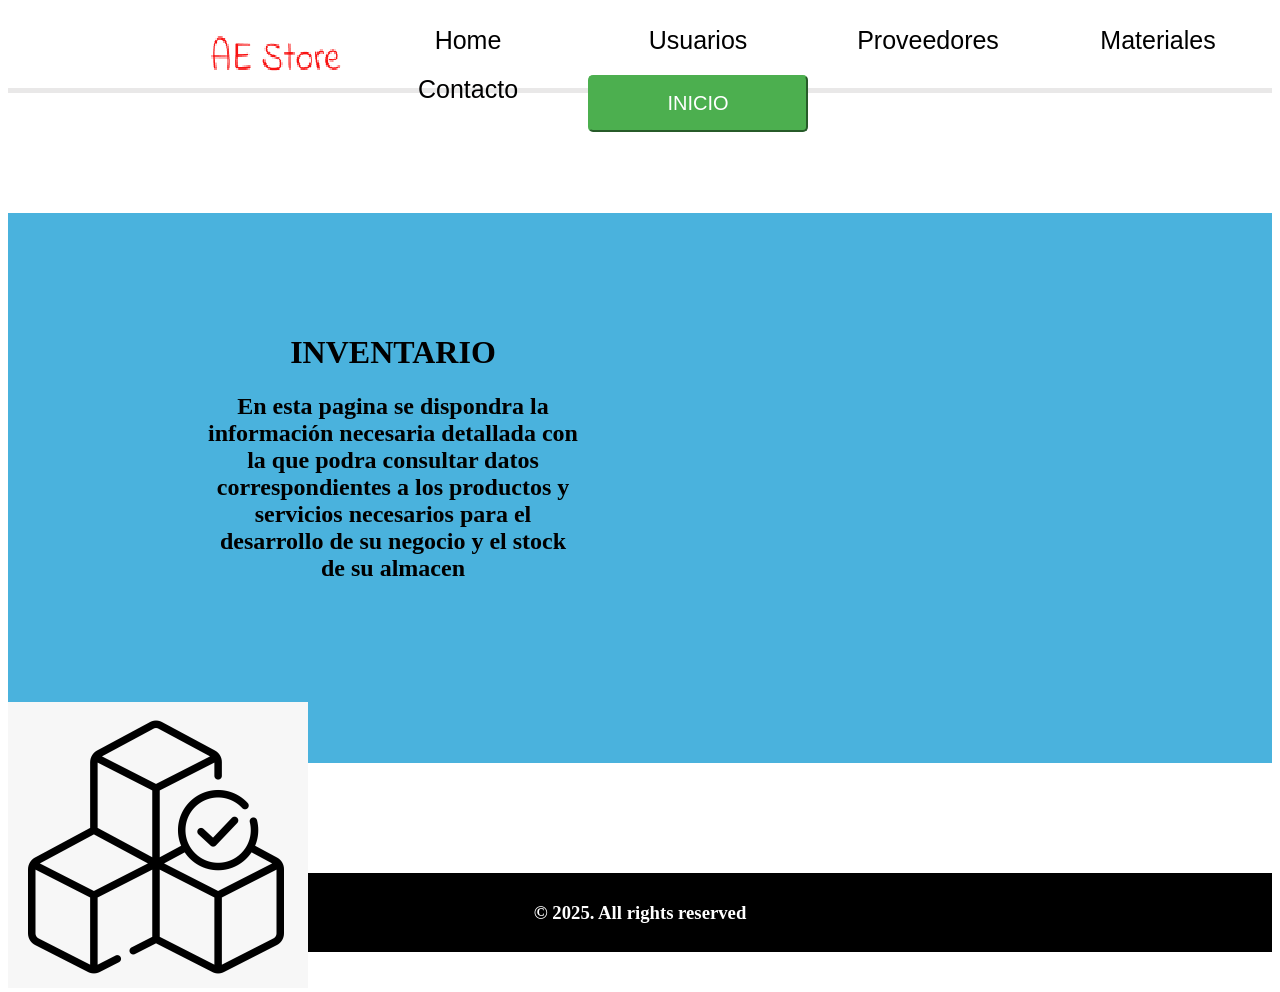
<file: index.html>
<!DOCTYPE html>
<html>

<head>
  <title>AESTORE</title>
  <meta charset="UTF-8">
  <link rel="StyleSheet" href="styles.css" type="text/css">
 </head>
<body><!--lista del encabezado -->
    <header>                     
        <ul>
            <li><img src="aestore.png" alt="logo"> </li>
            <li><a href="index.html">Home</a></li>
            <li><a href="usuarios.html">Usuarios</a></li>
            <li><a href="proveedores.html">Proveedores</a></li>
            <li><a href="materiales.html">Materiales</a></li>
            <li><a href="contacto.html">Contacto</a></li>
            <li><input type="button" value="INICIO"  onclick="document.getElementById('ingreso').style.display='block'"></button></li>              
        </ul><br><br><br><br>     
    </header>
    <!-- contenido pagina home -->
<div id="contenido">
    <div><h1>INVENTARIO</h1>
        <h2>En esta pagina se dispondra la <br>
         información necesaria detallada con <br> 
         la que podra consultar datos <br>
         correspondientes a los productos y <br>
         servicios necesarios para el <br>
         desarrollo de su negocio y el stock <br>
         de su almacen</h2> 
    </div><br><br><br><br><br><br><br><br>
    <img src="stock.png">
</div>
<div id="ingreso" class="modal">
    <center><form id=inicio name=form method="post" action="menu.html">
        Iniciar sesion<br><br>
        <input type="radio" name="loginn" value="admin">administrador
        <input type="radio" name="loginn" value="usuario">visualizador<br><br>
        Ingresar usuario <br>
        <input type="name" name="nombre" required onfocus="this.value=''"><br><br>
        Ingresar contrasena <br>
        <input type="password" name="password" required onfocus="this.value=''"><br><br>
        <input type="button" value="confirmar" onclick="iniciar()"><br><br>
        <a href="nuevousuario.html">Registrar un nuevo usuario</a><br><br>
        <a href="index.html">Salir</a>
        </form></center>
    </div>
<!-- pie de pagina -->
<footer><h3>© 2025. All rights reserved</h3></div></footer>

  <script src="funciones.js"></script>
 </body>
</html>
</file>
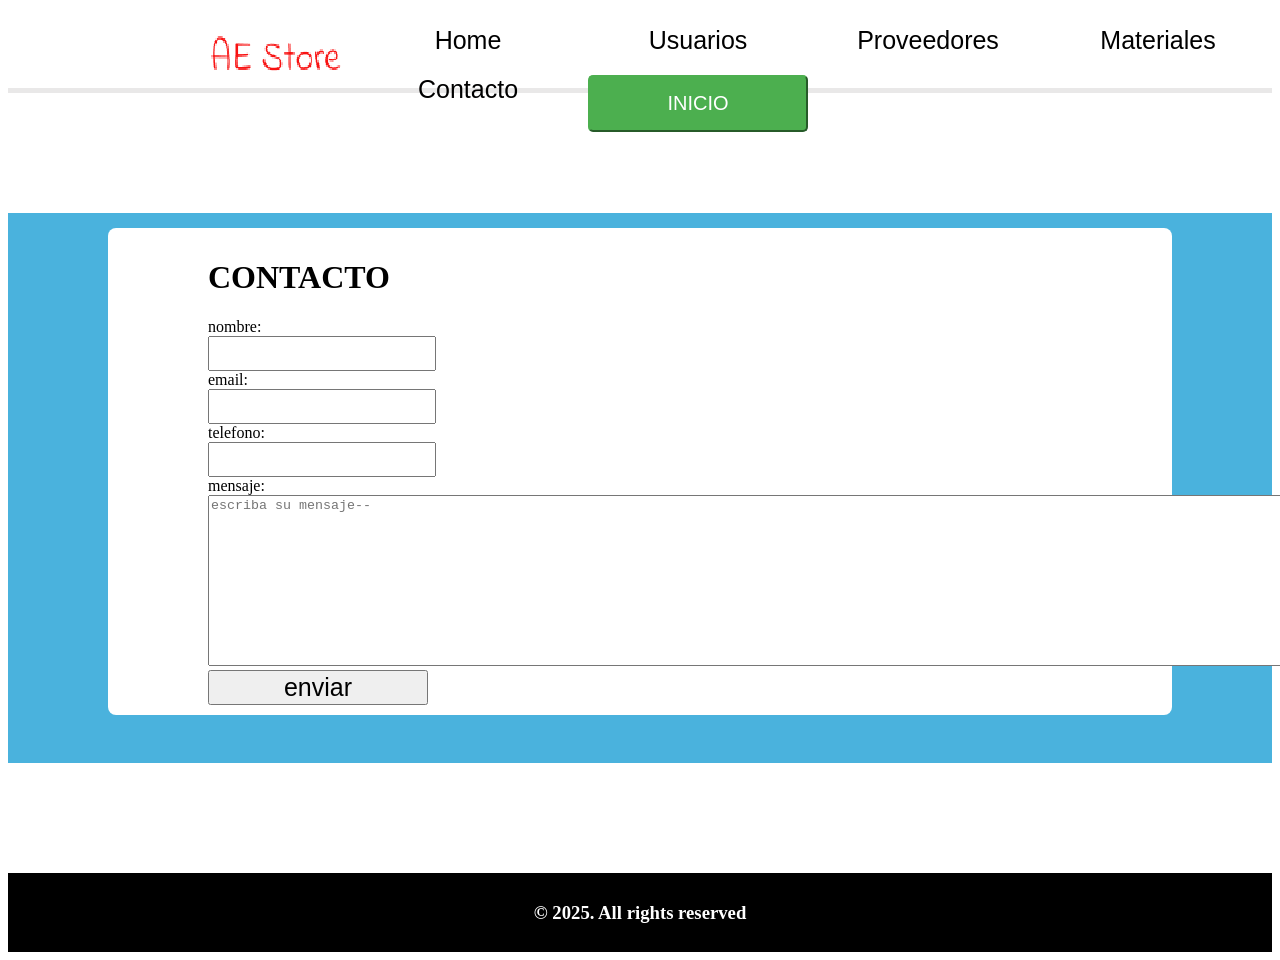
<file: contacto.html>
<!DOCTYPE html>
<html>

<head>
  <title>AESTORE</title>
  <meta charset="UTF-8">
  <link rel="StyleSheet" href="styles.css" type="text/css">
 </head>
<body><!-- listado del encabezado --> 
    <header>                     
        <ul>
            <li><img src="aestore.png" alt="logo"> </li>
            <li><a href="index.html">Home</a></li>
            <li><a href="usuarios.html">Usuarios</a></li>
            <li><a href="proveedores.html">Proveedores</a></li>
            <li><a href="materiales.html">Materiales</a></li>
            <li><a href="contacto.html">Contacto</a></li>
            <li><input type="button" value="INICIO"  onclick="document.getElementById('ingreso').style.display='block'"></button></li>                          
        </ul><br><br><br><br>     
    </header>
    <!-- formulario para envio de mensajes-->
<div id="contenido">
     <form name=form action="index.html" method="post">
         <h1>CONTACTO</h1>
            nombre:<br>
            <input type="text" name="nombre" size="50" required><br>
            email:<br>
            <input type="email" name="mail" size="50" required><br>
            telefono:<br>
            <input type="text" name="telefono" size="50" required ><br>
            mensaje:<br>
            <textarea name="mensaje" rows="11" cols="200" required placeholder="escriba su mensaje--"></textarea><br>
            <input type="submit" value="enviar" > 
    </form>   
</div>
<div id="ingreso" class="modal">
    <center><form id=inicio name=form method="post" action="menu.html">
        Iniciar sesion<br><br>
        <input type="radio" name="loginn" value="admin">administrador
        <input type="radio" name="loginn" value="usuario">visualizador<br><br>
        Ingresar usuario <br>
        <input type="name" name="nombre" required onfocus="this.value=''"><br><br>
        Ingresar contrasena <br>
        <input type="password" name="password" required onfocus="this.value=''"><br><br>
        <input type="button" value="confirmar" onclick="iniciar()"><br><br>
        <a href="nuevousuario.html">Registrar un nuevo usuario</a><br><br>
        <a href="index.html">Salir</a>
        </form></center>
    </div>
<!-- pie de pagina -->
<footer><h3>© 2025. All rights reserved</h3></div></footer>
<script src="funciones.js"></script>
 </body>
</html>
</file>
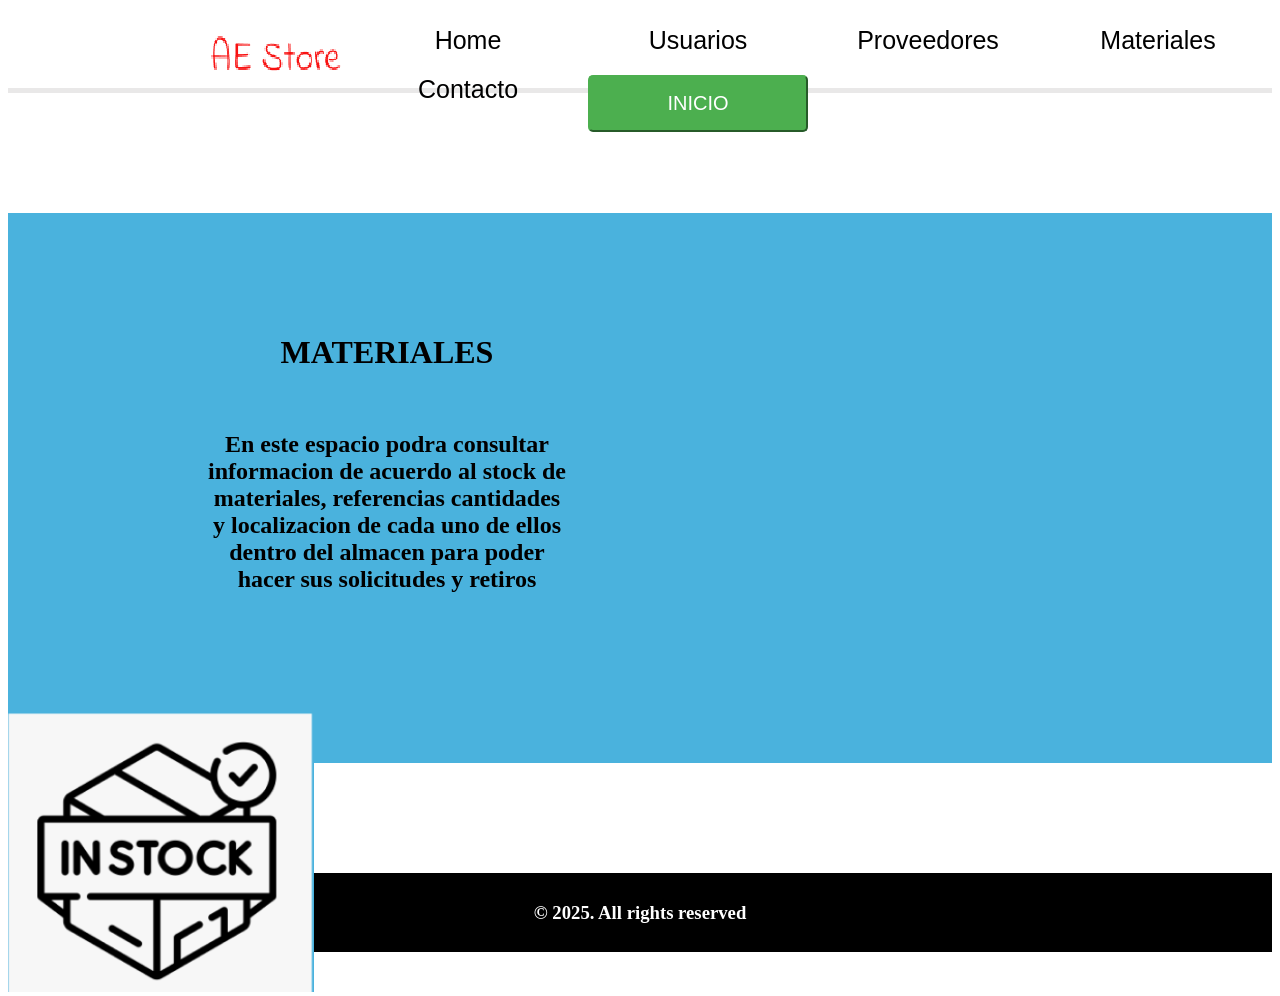
<file: materiales.html>
<!DOCTYPE html>
<html>

<head>
  <title>AESTORE</title>
  <meta charset="UTF-8">
  <link rel="StyleSheet" href="styles.css" type="text/css">
 </head>
<body><!-- listado de encabezado -->
    <header>                     
        <ul>
            <li><img src="aestore.png" alt="logo"> </li>
            <li><a href="index.html">Home</a></li>
            <li><a href="usuarios.html">Usuarios</a></li>
            <li><a href="proveedores.html">Proveedores</a></li>
            <li><a href="materiales.html">Materiales</a></li>
            <li><a href="contacto.html">Contacto</a></li>
            <li><input type="button" value="INICIO"  onclick="document.getElementById('ingreso').style.display='block'"></button></li>                            
        </ul><br><br><br><br>     
    </header>
    <!-- contenido pagina materiales -->
<div id="contenido">
    <div><h1>MATERIALES</h1><br>
        <h2>En este espacio podra consultar<br>
         informacion de acuerdo al stock de <br> 
         materiales, referencias cantidades <br>
         y localizacion de cada uno de ellos <br>
         dentro del almacen para poder <br>
         hacer sus solicitudes y retiros</h2> 
         </div><br><br><br><br><br><br><br><br>
    <img src="materiales.png">
    </div>
<div id="ingreso" class="modal">
    <center><form id=inicio name=form method="post" action="menu.html">
        Iniciar sesion<br><br>
        <input type="radio" name="loginn" value="admin">administrador
        <input type="radio" name="loginn" value="usuario">visualizador<br><br>
        Ingresar usuario <br>
        <input type="name" name="nombre" required onfocus="this.value=''"><br><br>
        Ingresar contrasena <br>
        <input type="password" name="password" required onfocus="this.value=''"><br><br>
        <input type="button" value="confirmar" onclick="iniciar()"><br><br>
        <a href="nuevousuario.html">Registrar un nuevo usuario</a><br><br>
        <a href="index.html">Salir</a>
        </form></center>
    </div>
    
<!-- pie de pagina -->
<footer><h3>© 2025. All rights reserved</h3></div></footer>
<script src="funciones.js"></script> 
</body>
</html>
</file>
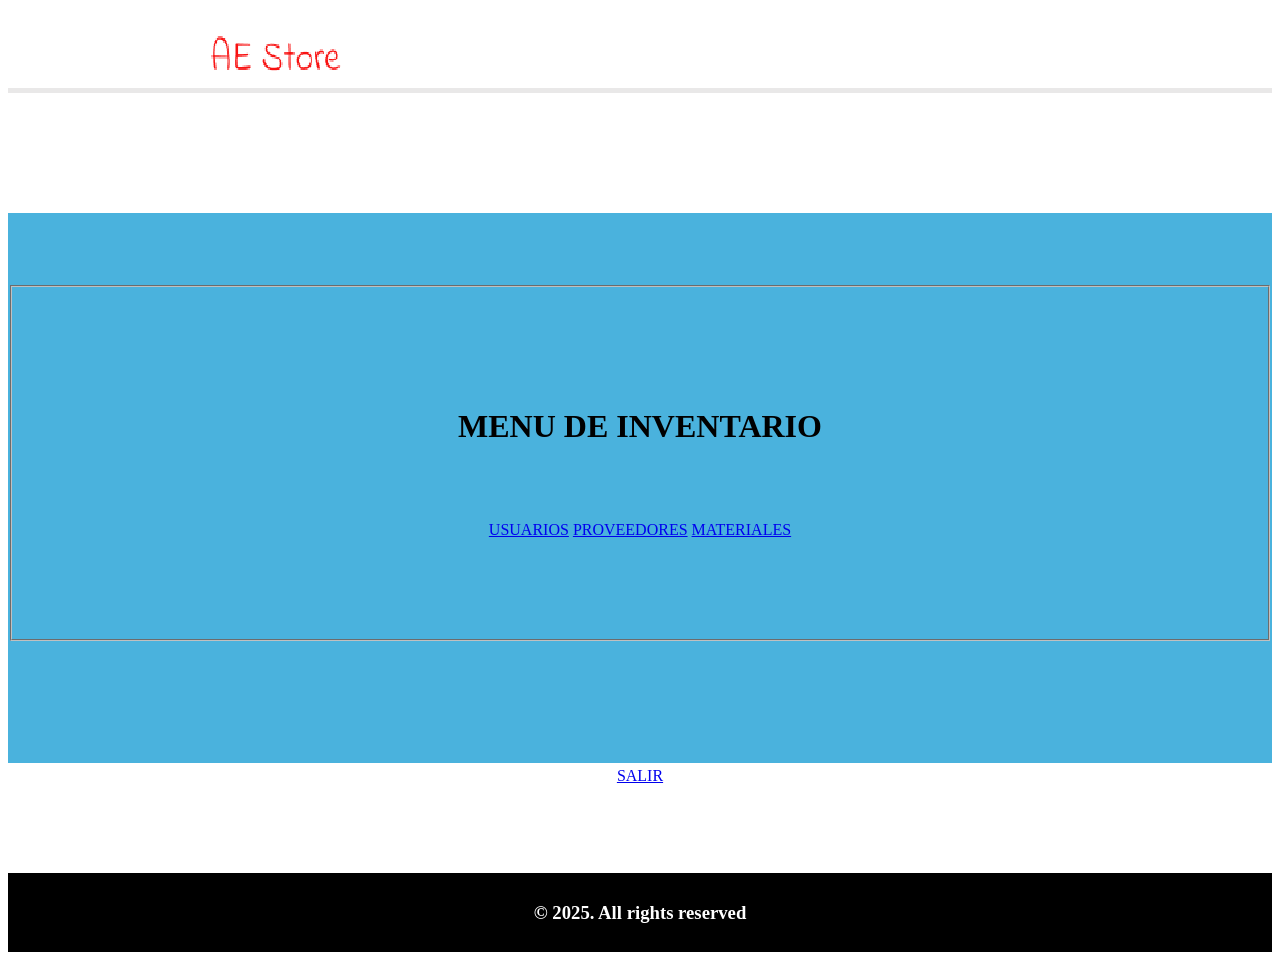
<file: menu.html>
<!DOCTYPE html>
<html>

<head>
  <title>AESTORE</title>
  <meta charset="UTF-8">
  <link rel="StyleSheet" href="styles.css" type="text/css">
 </head>
<body>
    <header>  <!-- listado del encabezado -->                    
        <ul>
            <li><img src="aestore.png" alt="logo"> </li>                         
        </ul><br><br><br><br>     
    </header>
    <!-- contenido del menu -->
<div id="contenido"><br><br><br><br>    
        <Fieldset><h1>MENU DE INVENTARIO</h1><br><br><br>
            <a href="listausuarios.html">USUARIOS</a>
            <a href="listaproveedrores.html">PROVEEDORES</a>
            <a href="listamateriales.php">MATERIALES</a>
        </Fieldset>       
    <br><br><br><br><br><br><br>
   <center> <a href="index.html">SALIR</a></center><br>
</div>
<!-- pie de pagina -->
<footer><h3>© 2025. All rights reserved</h3></div></footer>
 </body>
</html>
</file>
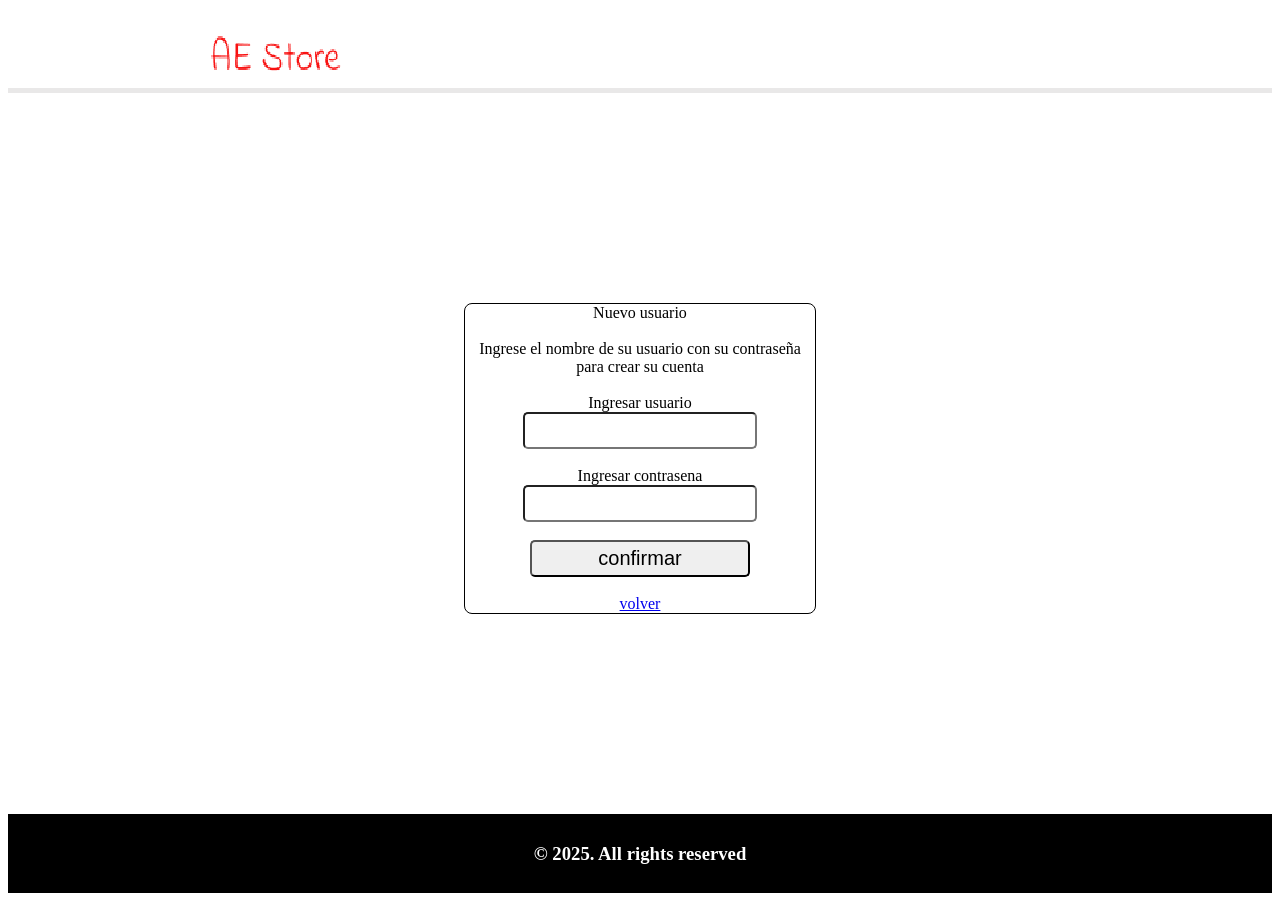
<file: nuevousuario.html>
<!DOCTYPE html>
<html>

<head>
  <title>AESTORE</title>
  <meta charset="UTF-8">
  <link rel="StyleSheet" href="styles.css" type="text/css">
 </head>
<body>
<div>
   <header>  <!-- listado del encabezado -->                    
    <ul>
        <li><img src="aestore.png" alt="logo"> </li>                         
    </ul><br><br><br><br>     
   </header>
        <!-- formulario para nuevo usuario -->
  <div>
    <center><form id=inicio name=form method="post" action="index.html">
       Nuevo usuario<br><br>
       Ingrese el nombre de su usuario con su contraseña para crear su cuenta<br><br>
        Ingresar usuario <br>
        <input type="name" name="nombre" required onfocus="this.value=''"><br><br>
        Ingresar contrasena <br>
        <input type="password" name="password" required onfocus="this.value=''"><br><br>
        <input type="button" value="confirmar" onclick="confirmar()" ><br><br>
        <a href="index.html">volver</a>
      </form></center>
    </div>

<!-- pie de pagina -->
</div>
<footer><h3>© 2025. All rights reserved</h3></div></footer>
</div>
<script>
function confirmar() {
  if (document.form.password.value=='' && document.form.nombre.value==''){ 
    alert("ingrese datos solicitados.");            
  } 
  else{
    alert("Usuario creado.");
    document.form.submit(); 
  } 
}
</script>
 </body>
</html>
</file>
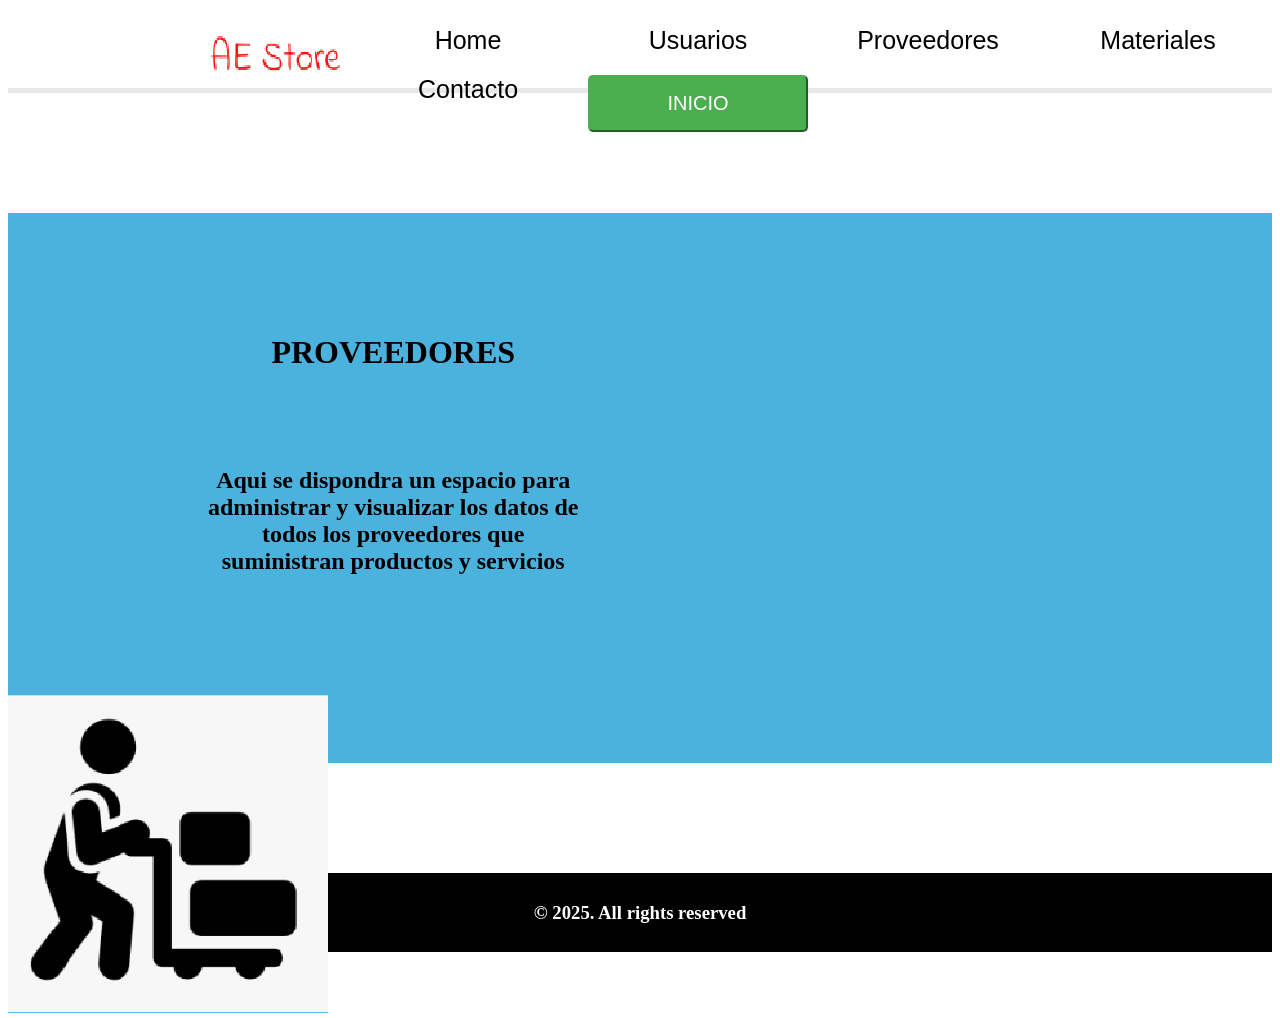
<file: proveedores.html>
<!DOCTYPE html>
<html>

<head>
  <title>AESTORE</title>
  <meta charset="UTF-8">
  <link rel="StyleSheet" href="styles.css" type="text/css">
 </head>
<body><!-- listado de encabezado -->
    <header>                     
        <ul>
            <li><img src="aestore.png" alt="logo"> </li>
            <li><a href="index.html">Home</a></li>
            <li><a href="usuarios.html">Usuarios</a></li>
            <li><a href="proveedores.html">Proveedores</a></li>
            <li><a href="materiales.html">Materiales</a></li>
            <li><a href="contacto.html">Contacto</a></li>
            <li><input type="button" value="INICIO"  onclick="document.getElementById('ingreso').style.display='block'"></button></li>                      
        </ul><br><br><br><br>     
    </header>
     <!-- contenido pagina proveedores -->
<div id="contenido">
    <div><h1>PROVEEDORES</h1><br><br><br>
        <h2>Aqui se dispondra un espacio para<br>
         administrar y visualizar los datos de <br> 
         todos los proveedores que <br>
         suministran productos y servicios</h2> 
    </div><br><br><br><br><br><br><br>
    <img src="proveedores.png">
</div>
<div id="ingreso" class="modal">
    <center><form id=inicio name=form method="post" action="menu.html">
        Iniciar sesion<br><br>
        <input type="radio" name="loginn" value="admin">administrador
        <input type="radio" name="loginn" value="usuario">visualizador<br><br>
        Ingresar usuario <br>
        <input type="name" name="nombre" required onfocus="this.value=''"><br><br>
        Ingresar contrasena <br>
        <input type="password" name="password" required onfocus="this.value=''"><br><br>
        <input type="button" value="confirmar" onclick="iniciar()"><br><br>
        <a href="nuevousuario.html">Registrar un nuevo usuario</a><br><br>
        <a href="index.html">Salir</a>
        </form></center>
    </div>
<!-- pie de pagina -->
<footer><h3>© 2025. All rights reserved</h3></div></footer>
<script src="funciones.js"></script> 
</body>
</html>
</file>
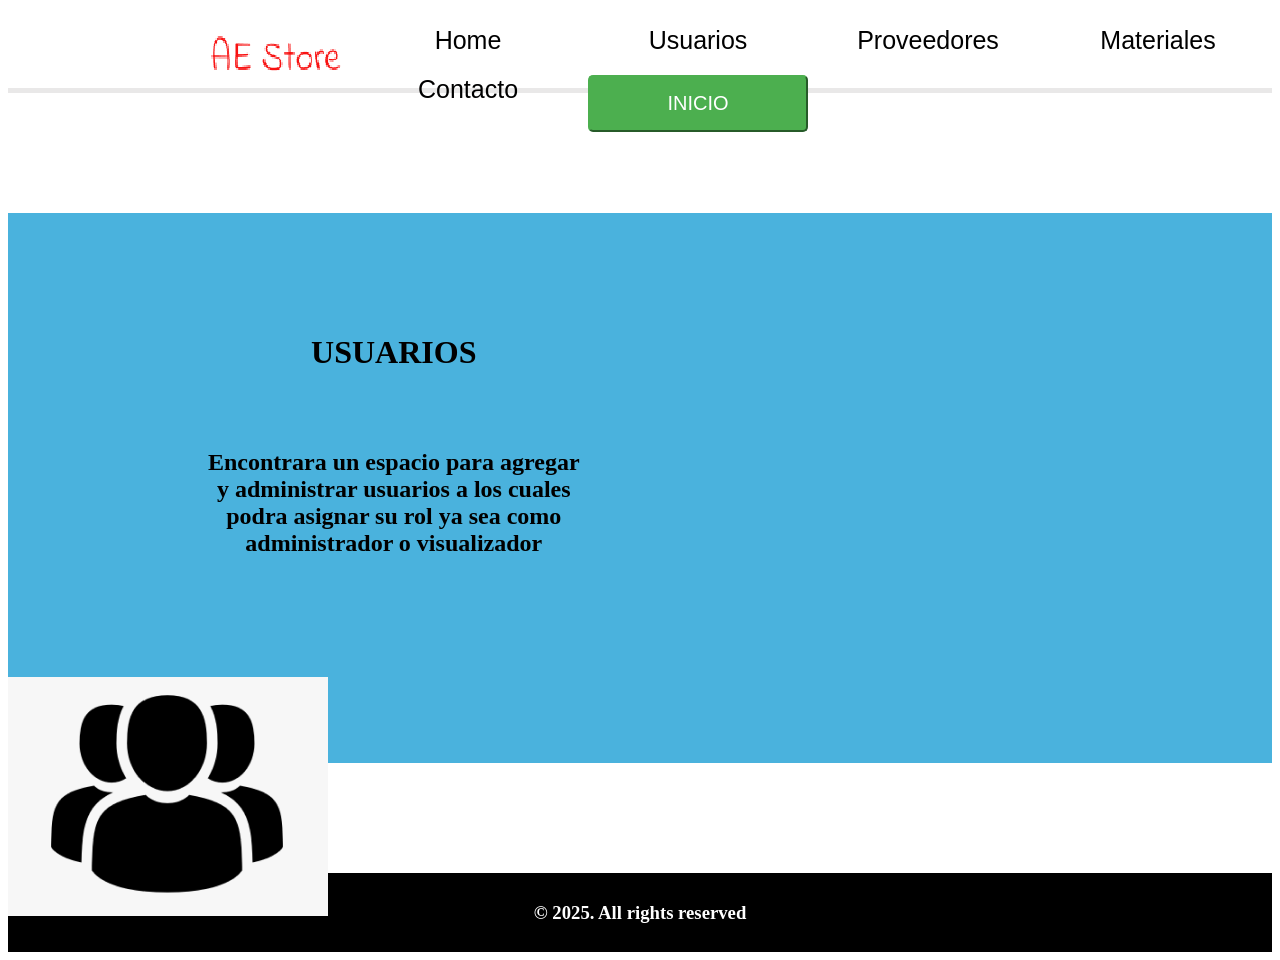
<file: usuarios.html>
<!DOCTYPE html>
<html>

<head>
  <title>AESTORE</title>
  <meta charset="UTF-8">
  <link rel="StyleSheet" href="styles.css" type="text/css">
 </head>
<body><!-- listado de encabezado -->
    <header>                     
        <ul>
            <li><img src="aestore.png" alt="logo"> </li>
            <li><a href="index.html">Home</a></li>
            <li><a href="usuarios.html">Usuarios</a></li>
            <li><a href="proveedores.html">Proveedores</a></li>
            <li><a href="materiales.html">Materiales</a></li>
            <li><a href="contacto.html">Contacto</a></li>
            <li><input type="button" value="INICIO"  onclick="document.getElementById('ingreso').style.display='block'"></button></li>
                              
        </ul><br><br><br><br>     
    </header>
    <!-- contenido pagina usuarios -->
<div id="contenido">
    <div><h1>USUARIOS</h1><br><br>
        <h2>Encontrara un espacio para agregar<br>
         y administrar usuarios a los cuales <br> 
         podra asignar su rol ya sea como <br>
         administrador o visualizador</h2> 
    </div><br><br><br><br><br><br><br><br>
    <img src="usuarios.png">
</div>
<div id="ingreso" class="modal">
    <center><form id=inicio name=form method="post" action="menu.html">
        Iniciar sesion<br><br>
        <input type="radio" name="loginn" value="admin">administrador
        <input type="radio" name="loginn" value="usuario">visualizador<br><br>
        Ingresar usuario <br>
        <input type="name" name="nombre" required onfocus="this.value=''"><br><br>
        Ingresar contrasena <br>
        <input type="password" name="password" required onfocus="this.value=''"><br><br>
        <input type="button" value="confirmar" onclick="iniciar()"><br><br>
        <a href="nuevousuario.html">Registrar un nuevo usuario</a><br><br>
        <a href="index.html">Salir</a>
        </form></center>
    </div>
<!-- pie de pagina -->
<footer><h3>© 2025. All rights reserved</h3></div></footer>
<script src="funciones.js"></script>
 </body>
</html>
</file>
<file: styles.css>
/* estilos para el encabezado */
header {
    width: 100%;      
    margin:0;
    padding: 0px; 
    border-bottom: 5px solid rgb(233, 232, 232) ;    
  }  
  header li {   
    list-style-type: none;
    position:relative;
    left: 150px;    
    padding: 10px 5px;
    float:left;      
  }
  header a,input {
    width: 220px;
    text-decoration:none;
    font-family: Verdana, Geneva, Tahoma, sans-serif;
    text-align:center;
    font-size:25px;
    color:black;
    display:inline-block;
  }
 header input{
    font-size:20px;
    background-color:#4CAF4F;
    padding: 15px 5px;
    border-radius: 5px;
    color: white;
    border-color: #4CAF4F;
  }
  header a:hover {
    background-color:#4AB2DD;
  }
  /* estilos para los contenidos */
  #contenido {
    background-color:#4AB2DD;
    width: 100%;
    margin-top: 120px;
    margin-bottom:110px;
    height: 550px;        
 }
  #contenido div{
   padding: 100px;
   padding-left: 200px;
   padding-right: 600px;
   text-align: center;
   font-family:cursive;
   float:left;
 }
 /* estilos para los formularios */
  #contenido form{
    background-color:white;
    text-align: left;
    font-family:cursive;
    position: relative;
    top: 15px;
    margin: 100px;
    padding: 10px 100px;
    border-radius: 0.5rem;
  }
  /* estilos para el formulario de ingreso */
  #contenido fieldset{
    text-align: center;
    font-family:cursive;
    padding: 100px 100px;
  } 
    #inicio{
      margin-top:210px;
      margin-bottom:200px;
      font-family:cursive;
      border:1px solid black;
      width: 350px;
      border-radius: 0.5rem;       
      background-color: white;
  }
  #inicio input{
    font-size:20px;
    padding: 5px;
    border-radius: 5px;
  }
  #modal{
    background-color: rgb(233, 232, 232);
   /* estilos para el pie de pagina */ 
  }
  footer {
    background-color:black;
    width: 100%;
    padding: 10px 0px;
    text-align:center;
    color: white;
 }
 /* estilos para el modal */ 
 .modal {
  display: none; 
  position: fixed; 
  z-index: 1; 
  left: 0;
  top: 0;
  width: 100%; 
  height: 100%; 
  overflow: auto; 
  background-color: rgb(0,0,0); 
  background-color: rgba(0,0,0,0.4); 
  padding-top: 60px;
}

.modal-content {
  background-color: #fefefe;
  margin: 5% auto 15% auto; 
  border: 1px solid #888;
  width: 80%; 
}
.tablalistado {
  border-collapse: collapse;
  box-shadow: 0px 0px 8px #000;
  margin:20px;
}
.tablalistado th{  
  border: 1px solid #000;
  padding: 5px;
  background-color:#d6d2c5;      
}  
.tablalistado td{  
  border: 1px solid #000;
  padding: 5px;
  background-color:#e9e7e1;      
}
</file>
